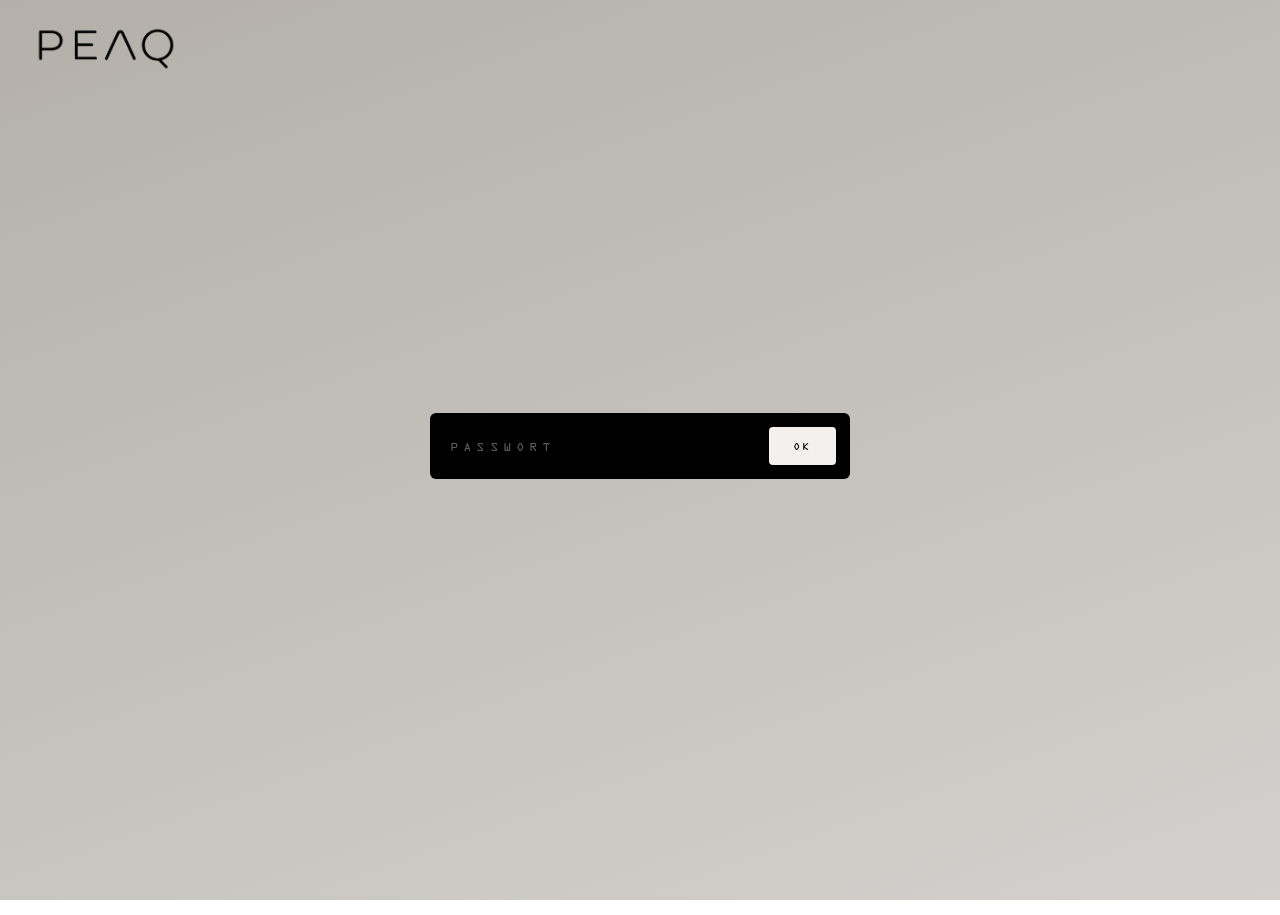
<file: app/index.html>
<!DOCTYPE html>
<html lang="de">
<head>
  <meta charset="utf-8">
  <meta name="viewport" content="width=device-width, initial-scale=1">
  <title>PEAQ – Zugang</title>
  <link rel="icon" type="image/png" sizes="256x256" href="assets/favicon.png">
  <link rel="stylesheet" href="css/style.css">
</head>
<body>

  <header class="topbar">
    <img class="logo" src="assets/peaq-logo.png" alt="PEAQ">
    <span class="topbar-label"></span>
  </header>

  <main class="gate">
    <div class="gate-box">
      <form id="pwForm" class="pw-form" autocomplete="off">
        <input id="pw" type="password" placeholder="PASSWORT" aria-label="Passwort" autofocus>
        <button class="pw-ok" type="submit">OK</button>
      </form>

      <p id="gateError" class="gate-error"></p>
    </div>
  </main>

  <script src="js/config.js"></script>
  <script src="js/login.js"></script>
</body>
</html>
</file>
<file: app/css/style.css>
/* ------------------------------------------------------------------
   PEAQ – Modularer Video-Konfigurator
   ------------------------------------------------------------------ */

@font-face {
  font-family: 'OCRA';
  src: local('OCR-A BT'), local('OCR A Extended'), local('OCR A Std'),
       url('../assets/ocr-a.ttf') format('truetype');
  font-display: swap;
}

/* Inter für die kleinen Bedientexte – besser lesbar als OCR-A */
@font-face {
  font-family: 'Inter';
  src: url('../assets/fonts/inter-400.woff2') format('woff2');
  font-weight: 400;
  font-display: swap;
}

@font-face {
  font-family: 'Inter';
  src: url('../assets/fonts/inter-500.woff2') format('woff2');
  font-weight: 500;
  font-display: swap;
}

@font-face {
  font-family: 'Inter';
  src: url('../assets/fonts/inter-600.woff2') format('woff2');
  font-weight: 600;
  font-display: swap;
}

:root {
  --ui-font:   'Inter', 'Segoe UI', system-ui, sans-serif;
  --bg-top:    #b4b0a9;
  --bg-bottom: #d3d1cd;
  --module:    #d6d4d0;
  --ink:       #111111;
  --ink-soft:  rgba(17, 17, 17, .55);
  --line:      rgba(17, 17, 17, .18);
  --radius:    10px;
}

* { box-sizing: border-box; }

html, body {
  height: 100%;
  margin: 0;
}

body {
  font-family: 'OCRA', 'OCR A Extended', 'Courier New', monospace;
  color: var(--ink);
  background: linear-gradient(160deg, var(--bg-top) 0%, var(--bg-bottom) 100%);
  background-attachment: fixed;
  letter-spacing: .06em;
  -webkit-font-smoothing: antialiased;
}

/* ---------------- Kopfzeile ---------------- */

.topbar {
  display: flex;
  align-items: center;
  justify-content: space-between;
  gap: 24px;
  padding: 26px 34px 0;
}

.logo {
  height: 45px;
  width: auto;
  mix-blend-mode: multiply;
  user-select: none;
}

.topbar-right {
  display: flex;
  align-items: center;
  gap: 26px;
}

/* Versalhöhe entspricht der Versalhöhe des PEAQ-Logos (Logo 45px hoch) */
.topbar-label {
  font-size: 48px;
  line-height: 1;
  letter-spacing: .06em;
  white-space: nowrap;
}

/* Fernseher-Auswahl */

.tv-picker { position: relative; }

.tv-button {
  display: flex;
  align-items: center;
  gap: 12px;
  font-family: var(--ui-font);
  font-weight: 500;
  font-size: 13px;
  letter-spacing: .04em;
  color: #f2f1ee;
  background: #000;
  border: none;
  border-radius: 4px;
  padding: 13px 16px;
  cursor: pointer;
  white-space: nowrap;
  transition: background .2s ease;
}

.tv-button:hover { background: #1c1c1c; }

.tv-arrow {
  font-size: 11px;
  line-height: 1;
  color: rgba(242, 241, 238, .45);
  transition: transform .2s ease;
}

.tv-picker.is-open .tv-arrow { transform: rotate(180deg); }

.tv-menu {
  position: absolute;
  top: calc(100% + 6px);
  right: 0;
  z-index: 50;
  min-width: 100%;
  background: #000;
  border-radius: 4px;
  padding: 5px;
  box-shadow: 0 14px 34px rgba(0, 0, 0, .28);
}

.tv-menu button {
  display: block;
  width: 100%;
  text-align: left;
  font-family: var(--ui-font);
  font-weight: 500;
  font-size: 12px;
  letter-spacing: .03em;
  color: rgba(242, 241, 238, .6);
  background: none;
  border: none;
  border-radius: 3px;
  padding: 9px 11px;
  cursor: pointer;
  white-space: nowrap;
}

.tv-menu button:hover     { color: #f2f1ee; background: #1c1c1c; }
.tv-menu button.is-active { color: #f2f1ee; background: #2b2b2b; }

.tv-menu-hint {
  padding: 7px 11px 5px;
  font-family: var(--ui-font);
  font-size: 11px;
  letter-spacing: .02em;
  color: rgba(242, 241, 238, .35);
}

/* ---------------- Login ---------------- */

.gate {
  min-height: calc(100vh - 56px);
  display: flex;
  align-items: center;
  justify-content: center;
  padding: 40px 34px 80px;
}

.gate-box {
  display: flex;
  flex-direction: column;
  align-items: center;
  gap: 18px;
  width: min(420px, 100%);
}

.btn-black {
  font-family: inherit;
  font-size: 12px;
  letter-spacing: .22em;
  color: #f2f1ee;
  background: #000;
  border: none;
  border-radius: 4px;
  padding: 15px 30px;
  cursor: pointer;
  transition: transform .12s ease, background .2s ease, opacity .2s ease;
}

.btn-black:hover   { background: #1e1e1e; }
.btn-black:active  { transform: translateY(1px); }
.btn-black:disabled{ opacity: .4; cursor: default; }

/* Passworteingabe und OK sitzen zusammen in einem schwarzen Kasten */

.pw-form {
  display: flex;
  align-items: center;
  gap: 12px;
  width: 100%;
  background: #000;
  border-radius: 6px;
  padding: 14px 14px 14px 20px;
  animation: fade-in .25s ease both;
}

.pw-form input {
  flex: 1;
  min-width: 0;
  font-family: inherit;
  font-size: 14px;
  letter-spacing: .3em;
  color: #f2f1ee;
  background: none;
  border: none;
  padding: 8px 0;
  outline: none;
}

.pw-form input::placeholder { color: rgba(242, 241, 238, .38); letter-spacing: .3em; }

.pw-ok {
  font-family: inherit;
  font-size: 12px;
  letter-spacing: .22em;
  color: #000;
  background: #f2f1ee;
  border: none;
  border-radius: 4px;
  padding: 12px 24px;
  cursor: pointer;
  transition: background .2s ease, transform .12s ease;
}

.pw-ok:hover  { background: #fff; }
.pw-ok:active { transform: translateY(1px); }

.gate-error {
  font-size: 11px;
  letter-spacing: .2em;
  color: #7a1414;
  min-height: 14px;
}

.shake { animation: shake .32s ease; }

@keyframes shake {
  0%, 100% { transform: translateX(0); }
  25%      { transform: translateX(-7px); }
  75%      { transform: translateX(7px); }
}

@keyframes fade-in {
  from { opacity: 0; transform: translateY(-4px); }
  to   { opacity: 1; transform: none; }
}

/* ---------------- Dashboard ---------------- */

.board {
  padding: 30px 34px 60px;
  display: flex;
  flex-direction: column;
  gap: 26px;
}

.section-head {
  display: flex;
  align-items: baseline;
  justify-content: space-between;
  margin-bottom: 12px;
  font-family: var(--ui-font);
  font-weight: 500;
  font-size: 11px;
  letter-spacing: .12em;
  color: var(--ink-soft);
}

.strip-wrap .section-head { margin-bottom: 24px; }

/* --- Modulleiste --- */

.strip-wrap { position: relative; }

.strip {
  display: flex;
  align-items: stretch;
  gap: 12px;
  position: relative;
  overflow-x: auto;
  overflow-y: hidden;
  padding: 2px 0;
  scrollbar-width: none;                 /* eigener Regler unten, siehe .strip-scroll */
  -ms-overflow-style: none;
}

.strip::-webkit-scrollbar { display: none; height: 0; }

/* Regler über die volle Breite, der schwarze Griff etwas schmaler */
.strip-scroll {
  position: relative;
  width: 100%;
  height: 8px;
  margin-top: 14px;
  background: rgba(17, 17, 17, .07);
  border-radius: 4px;
  cursor: pointer;
}

.strip-scroll-thumb {
  position: absolute;
  top: 2px;
  bottom: 2px;
  left: 0;
  background: #000;
  border-radius: 2px;
}

.strip-scroll-thumb:hover { background: #1c1c1c; }

.module {
  flex: 0 0 auto;              /* Breite = Cliplänge × Maßstab, per JS gesetzt */
  background: var(--module);
  border: 1px solid transparent;
  border-radius: var(--radius);
  padding: 8px 8px 7px;
  display: flex;
  flex-direction: column;
  gap: 6px;
  position: relative;
  cursor: grab;
  transition: background .25s ease, border-color .25s ease, opacity .25s ease, box-shadow .25s ease;
}

/* Verschieben per Drag & Drop – die übrigen Module rutschen live zur Seite */

.module.is-dragging {
  opacity: .35;
  cursor: grabbing;
  box-shadow: 0 10px 26px rgba(0, 0, 0, .18);
}

.module.is-current {
  background: #e9e7e3;
  border-color: rgba(17, 17, 17, .35);
  box-shadow: 0 6px 22px rgba(0, 0, 0, .12);
}

.module.is-off {
  opacity: .42;
}

/* Die Höhe setzt das Skript für alle Kacheln gleich – die Breite richtet sich
   nach der Cliplänge, das Bild wird seitlich beschnitten. */
.module-frame {
  position: relative;
  border-radius: 6px;
  overflow: hidden;
  background: #bfbdb9;
  height: 62px;
  cursor: pointer;
}

.module-frame video {
  width: 100%;
  height: 100%;
  object-fit: cover;
  display: block;
  transition: filter .25s ease;
}

/* Keine Browser-Overlays (Vollbild / Bild-in-Bild) auf den Vorschauen */
.module-frame video::-webkit-media-controls,
.module-frame video::-webkit-media-controls-enclosure,
.module-frame video::-webkit-media-controls-overlay-play-button,
.module-frame video::-internal-picture-in-picture-interstitial {
  display: none !important;
  -webkit-appearance: none;
}

.module.is-current .module-frame video { filter: brightness(1.18) contrast(1.02); }
.module.is-off     .module-frame video { filter: grayscale(1) brightness(.85); }

.module-off-flag {
  position: absolute;
  inset: 0;
  display: none;
  align-items: center;
  justify-content: center;
  font-size: 9px;
  letter-spacing: .24em;
  color: #f2f1ee;
  background: rgba(0, 0, 0, .45);
}

.module.is-off .module-off-flag { display: flex; }

.module-x {
  position: absolute;
  top: 6px;
  right: 6px;
  z-index: 3;
  width: 22px;
  height: 22px;
  font-family: inherit;
  font-size: 12px;
  line-height: 1;
  color: #f2f1ee;
  background: rgba(0, 0, 0, .72);
  border: none;
  border-radius: 3px;
  cursor: pointer;
  transition: background .2s ease;
}

.module-x:hover { background: #000; }

.module-meta {
  display: flex;
  align-items: baseline;
  gap: 6px;
  font-family: var(--ui-font);
  font-weight: 600;
  font-size: 12px;
  letter-spacing: .02em;
  overflow: hidden;
}

.module-name { white-space: nowrap; }

.module-clip {
  font-weight: 400;
  font-size: 11.5px;
  letter-spacing: .01em;
  color: var(--ink-soft);
  overflow-wrap: anywhere;
}

/* Schwarze Variantenleiste, unten an das Modul angehängt */

.module-variants {
  display: flex;
  flex-wrap: wrap;
  gap: 1px;
  margin: 4px -8px -7px;
  background: #000;
  border-radius: 0 0 9px 9px;
  overflow: hidden;
}

.module-variants button {
  flex: 1 1 auto;
  min-width: 0;
  font-family: var(--ui-font);
  font-weight: 600;
  font-size: 14px;
  letter-spacing: .04em;
  color: rgba(242, 241, 238, .55);
  background: #000;
  border: none;
  padding: 7px 6px;
  cursor: pointer;
  white-space: nowrap;
  overflow: hidden;
  text-overflow: ellipsis;
  transition: color .2s ease, background .2s ease;
}

.module-variants button:hover      { color: #f2f1ee; background: #1c1c1c; }
.module-variants button.is-active  { color: #f2f1ee; background: #2b2b2b; }

/* Bei offenen Text-Inserts schließt die Variantenleiste oben an das Textfeld an */
.strip.show-inserts .module-variants {
  margin: 4px -8px 0;
  border-radius: 0;
}

.module-time {
  position: absolute;
  left: 6px;
  bottom: 6px;
  z-index: 2;
  font-family: var(--ui-font);
  font-weight: 500;
  font-size: 11px;
  font-variant-numeric: tabular-nums;
  letter-spacing: .01em;
  color: #f2f1ee;
  background: rgba(0, 0, 0, .6);
  border-radius: 2px;
  padding: 2px 5px;
}

/* Auswahlmenü zum Video-Tausch */

.swap-menu {
  position: absolute;
  z-index: 40;
  min-width: 190px;
  background: #efedea;
  border: 1px solid rgba(17, 17, 17, .35);
  border-radius: 6px;
  padding: 5px;
  box-shadow: 0 12px 34px rgba(0, 0, 0, .22);
}

.swap-menu button {
  display: block;
  width: 100%;
  text-align: left;
  font-family: inherit;
  font-size: 10px;
  letter-spacing: .14em;
  color: var(--ink);
  background: none;
  border: none;
  border-radius: 3px;
  padding: 8px 9px;
  cursor: pointer;
}

.swap-menu button:hover      { background: rgba(0, 0, 0, .08); }
.swap-menu button.is-active  { background: #000; color: #f2f1ee; }
.swap-menu hr {
  border: none;
  border-top: 1px solid var(--line);
  margin: 4px 2px;
}

/* --- Abspielbalken über der Modulleiste --- */

.playhead {
  position: absolute;
  top: 0;
  bottom: 4px;
  width: 2px;
  background: #000;
  pointer-events: none;
  opacity: 0;
  transition: opacity .2s ease;
  z-index: 20;
}

.playhead::before {
  content: '';
  position: absolute;
  top: -4px;
  left: -4px;
  width: 10px;
  height: 10px;
  background: #000;
  border-radius: 50%;
}

.playhead.is-on { opacity: 1; }

/* --- Text-Inserts --- */

.tool-row {
  display: flex;
  align-items: center;
  gap: 30px;
}

.inserts-toggle {
  display: flex;
  align-items: center;
  gap: 11px;
  align-self: flex-start;
  padding: 0;
  background: none;
  border: none;
  cursor: pointer;
  opacity: .38;                       /* zunächst kaum wahrnehmbar */
  transition: opacity .25s ease;
}

.inserts-toggle:hover,
.inserts-toggle.is-open { opacity: 1; }

.inserts-plus {
  display: flex;
  align-items: center;
  justify-content: center;
  width: 26px;
  height: 26px;
  border-radius: 50%;
  background: #000;
  color: #f2f1ee;
  font-size: 15px;
  line-height: 1;
  transition: transform .25s ease;
}

.inserts-toggle.is-open .inserts-plus { transform: rotate(45deg); }

.inserts-label {
  font-family: var(--ui-font);
  font-weight: 500;
  font-size: 12px;
  letter-spacing: .1em;
  color: var(--ink);
}

/* Textfeld klebt im Modulkästchen und wird beim Verschieben mitgenommen.
   Es sitzt immer am unteren Rand, über die volle Kästchenbreite. */
.insert-box {
  display: none;
  flex-direction: column;
  gap: 4px;
  margin: auto -8px -7px;            /* oben auto = an den unteren Rand */
  background: #000;
  border-radius: 0 0 9px 9px;
  padding: 8px 9px 7px;
}

.strip.show-inserts .insert-box {
  display: flex;
  animation: insert-fan .3s cubic-bezier(.2, .7, .3, 1) both;
}

@keyframes insert-fan {
  from { opacity: 0; transform: translateY(-8px); }
  to   { opacity: 1; transform: none; }
}

.insert-head {
  display: flex;
  align-items: baseline;
  justify-content: space-between;
  gap: 6px;
  font-family: var(--ui-font);
  font-weight: 500;
  font-size: 11px;
  letter-spacing: .02em;
  color: rgba(242, 241, 238, .55);
}

.insert-box input {
  width: 100%;
  font-family: var(--ui-font);
  font-weight: 500;
  font-size: 13px;
  letter-spacing: .02em;
  color: #f2f1ee;
  background: none;
  border: none;
  border-bottom: 1px solid rgba(242, 241, 238, .18);
  padding: 3px 0;
  outline: none;
}

.insert-box input:focus       { border-bottom-color: rgba(242, 241, 238, .7); }
.insert-box input::placeholder { color: rgba(242, 241, 238, .25); letter-spacing: .1em; }

/* Ausrichtung des Inserts */
.insert-align {
  display: flex;
  gap: 3px;
  margin-top: 1px;
}

.insert-align button {
  flex: 1 1 auto;
  font-family: var(--ui-font);
  font-weight: 600;
  font-size: 11px;
  letter-spacing: .02em;
  color: rgba(242, 241, 238, .4);
  background: #000;
  border: none;
  border-radius: 2px;
  padding: 3px 0;
  cursor: pointer;
  transition: color .2s ease, background .2s ease;
}

.insert-align button:hover     { color: #f2f1ee; background: #1c1c1c; }
.insert-align button.is-active { color: #f2f1ee; background: #2b2b2b; }

/* Blenden zwischen den Modulen */

.trans-dot {
  position: absolute;
  z-index: 25;
  display: none;
  align-items: center;
  justify-content: center;
  width: 26px;
  height: 26px;
  margin: -13px 0 0 -13px;
  border-radius: 50%;
  background: #000;
  color: #f2f1ee;
  font-family: var(--ui-font);
  font-weight: 600;
  font-size: 11px;
  line-height: 1;
  border: none;
  cursor: pointer;
  box-shadow: 0 4px 14px rgba(0, 0, 0, .3);
  transition: transform .15s ease, background .2s ease;
}

.strip.show-trans .trans-dot { display: flex; }

.trans-dot:hover      { transform: scale(1.12); background: #1c1c1c; }
.trans-dot.is-set     { background: #f2f1ee; color: #000; }

/* Schleier der Blende in der Vorschau */
.trans-layer {
  position: absolute;
  left: 0;
  top: 0;
  pointer-events: none;
  opacity: 0;
}

/* Text-Inserts über dem Video: gezeichnet wie im Export (js/render.js),
   Lage und Größe setzt das Skript passend zum Bildbereich. */
.insert-overlay {
  position: absolute;
  left: 0;
  top: 0;
  pointer-events: none;
}



/* --- Player --- */

.player-block {
  display: flex;
  flex-direction: column;
  gap: 12px;
}

/* Volle Breite; ist das Bild kleiner, bleiben links und rechts schwarze Flächen.
   Die Text-Inserts richten sich per JS am tatsächlichen Bildbereich aus. */
.player-stage {
  position: relative;
  width: 100%;
  aspect-ratio: 16 / 9;
  max-height: 56vh;
  background: #000;
  border-radius: var(--radius);
  overflow: hidden;
}

.player-stage video {
  width: 100%;
  height: 100%;
  object-fit: contain;
  display: block;
  background: #000;
}

.player-empty {
  position: absolute;
  inset: 0;
  display: none;
  align-items: center;
  justify-content: center;
  font-size: 11px;
  letter-spacing: .24em;
  color: #7d7a75;
}

.player-stage.is-empty .player-empty { display: flex; }

.transport {
  display: flex;
  align-items: center;
  gap: 16px;
}

.btn-play {
  font-family: var(--ui-font);
  font-weight: 600;
  font-size: 12px;
  letter-spacing: .08em;
  color: #f2f1ee;
  background: #000;
  border: none;
  border-radius: 4px;
  width: 92px;
  padding: 11px 0;
  cursor: pointer;
}

.btn-play:hover { background: #1e1e1e; }

.scrub {
  flex: 0 1 440px;             /* kürzer als die volle Breite */
  display: flex;
  gap: 2px;
  height: 6px;
  cursor: pointer;
}

.scrub-seg {
  position: relative;
  height: 100%;
  background: rgba(17, 17, 17, .07);   /* kaum wahrnehmbares Grau */
  border: none;
  border-radius: 3px;
  overflow: hidden;
}

.scrub-fill {
  position: absolute;
  inset: 0 auto 0 0;
  width: 0;
  background: #000;
  border-radius: 3px;
}

.timecode {
  font-family: var(--ui-font);
  font-weight: 500;
  font-size: 12px;
  font-variant-numeric: tabular-nums;
  letter-spacing: .04em;
  white-space: nowrap;
  min-width: 118px;
  text-align: right;
}

.timecode .total { color: var(--ink-soft); }

/* Fußleiste im Stil der Ausstattungsleiste */

.board-foot {
  display: flex;
  align-items: stretch;
  flex-wrap: wrap;
  row-gap: 12px;
  margin-top: 54px;
}

.foot-item {
  display: flex;
  flex-direction: column;
  justify-content: center;
  gap: 3px;
  padding: 2px 22px;
  border-left: 1px solid var(--ink);
}

.foot-item:first-child { border-left: none; padding-left: 0; }

.foot-key {
  font-size: 13px;
  font-weight: 700;
  letter-spacing: .16em;
  color: var(--ink);
}

.foot-sub {
  font-size: 11px;
  font-weight: 700;
  letter-spacing: .14em;
  color: var(--ink-soft);
}

.foot-spacer { margin-left: auto; }

button.foot-item {
  font-family: inherit;
  text-align: left;
  background: none;
  border-top: none;
  border-right: none;
  border-bottom: none;
  cursor: pointer;
}

button.foot-item:hover .foot-key { text-decoration: underline; }

/* Export */

.export-row {
  display: flex;
  align-items: center;
  gap: 14px;
}

.btn-export {
  font-family: var(--ui-font);
  font-weight: 600;
  font-size: 12px;
  letter-spacing: .06em;
  color: #f2f1ee;
  background: #000;
  border: none;
  border-radius: 4px;
  padding: 11px 20px;
  cursor: pointer;
}

.btn-export:hover    { background: #1e1e1e; }
.btn-export:disabled { opacity: .45; cursor: default; }

.res-select {
  font-family: var(--ui-font);
  font-weight: 500;
  font-size: 12px;
  letter-spacing: .02em;
  color: var(--ink);
  background: rgba(255, 255, 255, .45);
  border: 1px solid var(--line);
  border-radius: 4px;
  padding: 10px 8px;
  cursor: pointer;
}

.export-note {
  font-family: var(--ui-font);
  font-size: 11.5px;
  letter-spacing: .01em;
  color: var(--ink-soft);
}

/* ---------------- Fortschrittsfenster ---------------- */

.render-modal {
  position: fixed;
  inset: 0;
  z-index: 100;
  display: flex;
  align-items: center;
  justify-content: center;
  background: rgba(17, 17, 17, .45);
  backdrop-filter: blur(2px);
}

.render-modal[hidden] { display: none; }

.render-box {
  width: min(460px, calc(100% - 48px));
  background: #000;
  color: #f2f1ee;
  border-radius: 8px;
  padding: 22px 24px 18px;
  box-shadow: 0 24px 60px rgba(0, 0, 0, .35);
  animation: fade-in .2s ease both;
}

.render-box,
.render-box button { font-family: var(--ui-font); }

.render-title {
  font-weight: 600;
  font-size: 13px;
  letter-spacing: .08em;
}

.render-step {
  margin-top: 10px;
  font-size: 12px;
  letter-spacing: .01em;
  color: rgba(242, 241, 238, .65);
  min-height: 16px;
}

.render-track {
  margin-top: 16px;
  height: 6px;
  background: rgba(242, 241, 238, .16);
  border-radius: 3px;
  overflow: hidden;
}

.render-fill {
  width: 0;
  height: 100%;
  background: #f2f1ee;
  border-radius: 3px;
  transition: width .2s linear;
}

.render-foot {
  display: flex;
  align-items: center;
  gap: 12px;
  margin-top: 12px;
  font-weight: 500;
  font-size: 12px;
  font-variant-numeric: tabular-nums;
  letter-spacing: .02em;
}

.render-engine {
  flex: 1;
  color: rgba(242, 241, 238, .45);
  font-size: 11px;
  font-weight: 400;
}

.render-cancel {
  font-size: 11px;
  letter-spacing: .04em;
  color: rgba(242, 241, 238, .6);
  background: none;
  border: 1px solid rgba(242, 241, 238, .28);
  border-radius: 3px;
  padding: 6px 10px;
  cursor: pointer;
}

.render-cancel:hover { color: #f2f1ee; border-color: #f2f1ee; }

.export-note.is-error { color: #7a1414; }

@media (max-width: 900px) {
  .topbar-label { font-size: 22px; }
  .transport { flex-wrap: wrap; }
}

/* ---------------- Einstellungen: Videos verwalten ---------------- */

.settings-note {
  margin: 0 0 14px;
  padding: 12px 14px;
  font-family: var(--ui-font);
  font-size: 12px;
  line-height: 1.5;
  color: #7a1414;
  background: rgba(122, 20, 20, .08);
  border-radius: 6px;
}

.settings-hint {
  margin: 12px 0 0;
  font-family: var(--ui-font);
  font-size: 11.5px;
  line-height: 1.6;
  color: var(--ink-soft);
}

.settings-hint code {
  font-family: 'OCRA', monospace;
  font-size: 11px;
}

.clip-list {
  display: flex;
  flex-direction: column;
  gap: 4px;
}

.clip-row {
  display: grid;
  grid-template-columns: 34px minmax(120px, 1.4fr) minmax(150px, 1.6fr) 130px 66px 74px auto;
  align-items: center;
  gap: 12px;
  padding: 9px 12px;
  background: var(--module);
  border-radius: 6px;
  font-family: var(--ui-font);
  font-size: 12px;
  letter-spacing: .01em;
}

.clip-empty { color: var(--ink-soft); }

.clip-nr {
  font-weight: 600;
  font-variant-numeric: tabular-nums;
  color: var(--ink);
}

.clip-name { font-weight: 600; }

.clip-file,
.clip-meta {
  color: var(--ink-soft);
  font-size: 11.5px;
  overflow: hidden;
  text-overflow: ellipsis;
  white-space: nowrap;
}

.clip-tag,
.clip-warn {
  display: inline-block;
  margin-left: 4px;
  padding: 1px 5px;
  border-radius: 2px;
  font-size: 9.5px;
  font-weight: 600;
  letter-spacing: .04em;
  vertical-align: 1px;
}

.clip-tag  { background: rgba(17, 17, 17, .12); color: var(--ink); }
.clip-warn { background: rgba(122, 20, 20, .14); color: #7a1414; }

.clip-actions {
  display: flex;
  gap: 6px;
  justify-content: flex-end;
}

.clip-btn {
  font-family: var(--ui-font);
  font-weight: 600;
  font-size: 11px;
  letter-spacing: .04em;
  color: #f2f1ee;
  background: #000;
  border: none;
  border-radius: 3px;
  padding: 7px 12px;
  cursor: pointer;
  white-space: nowrap;
  transition: background .2s ease;
}

.clip-btn:hover { background: #1c1c1c; }

.clip-btn-quiet {
  color: var(--ink);
  background: rgba(255, 255, 255, .5);
  font-weight: 500;
}

.clip-btn-quiet:hover { background: rgba(255, 255, 255, .85); }

/* Formular zum Hinzufügen */

.add-box {
  display: flex;
  align-items: flex-end;
  flex-wrap: wrap;
  gap: 14px;
  padding: 16px;
  background: var(--module);
  border-radius: 8px;
}

.add-field {
  display: flex;
  flex-direction: column;
  gap: 6px;
  font-family: var(--ui-font);
  font-size: 10.5px;
  font-weight: 500;
  letter-spacing: .08em;
  color: var(--ink-soft);
}

.add-grow { flex: 1 1 220px; }

.add-field input {
  font-family: var(--ui-font);
  font-size: 13px;
  color: var(--ink);
  background: rgba(255, 255, 255, .55);
  border: 1px solid var(--line);
  border-radius: 4px;
  padding: 10px 12px;
  outline: none;
}

.add-field input:focus { border-color: #000; }

.add-check {
  display: flex;
  align-items: center;
  gap: 8px;
  padding-bottom: 11px;
  font-family: var(--ui-font);
  font-size: 11px;
  font-weight: 500;
  letter-spacing: .06em;
  color: var(--ink-soft);
  cursor: pointer;
}

.add-check input { accent-color: #000; width: 15px; height: 15px; }

.settings-status {
  display: flex;
  flex-direction: column;
  gap: 8px;
  min-height: 20px;
}

.settings-bar {
  height: 6px;
  background: rgba(17, 17, 17, .07);
  border-radius: 3px;
  overflow: hidden;
}

.settings-fill {
  width: 0;
  height: 100%;
  background: #000;
  border-radius: 3px;
  transition: width .15s linear;
}

a.foot-item { text-decoration: none; }
a.foot-item:hover .foot-key { text-decoration: underline; }

@media (max-width: 1100px) {
  .clip-row { grid-template-columns: 30px 1fr 1fr auto; }
  .clip-row .clip-meta { display: none; }
}
</file>
